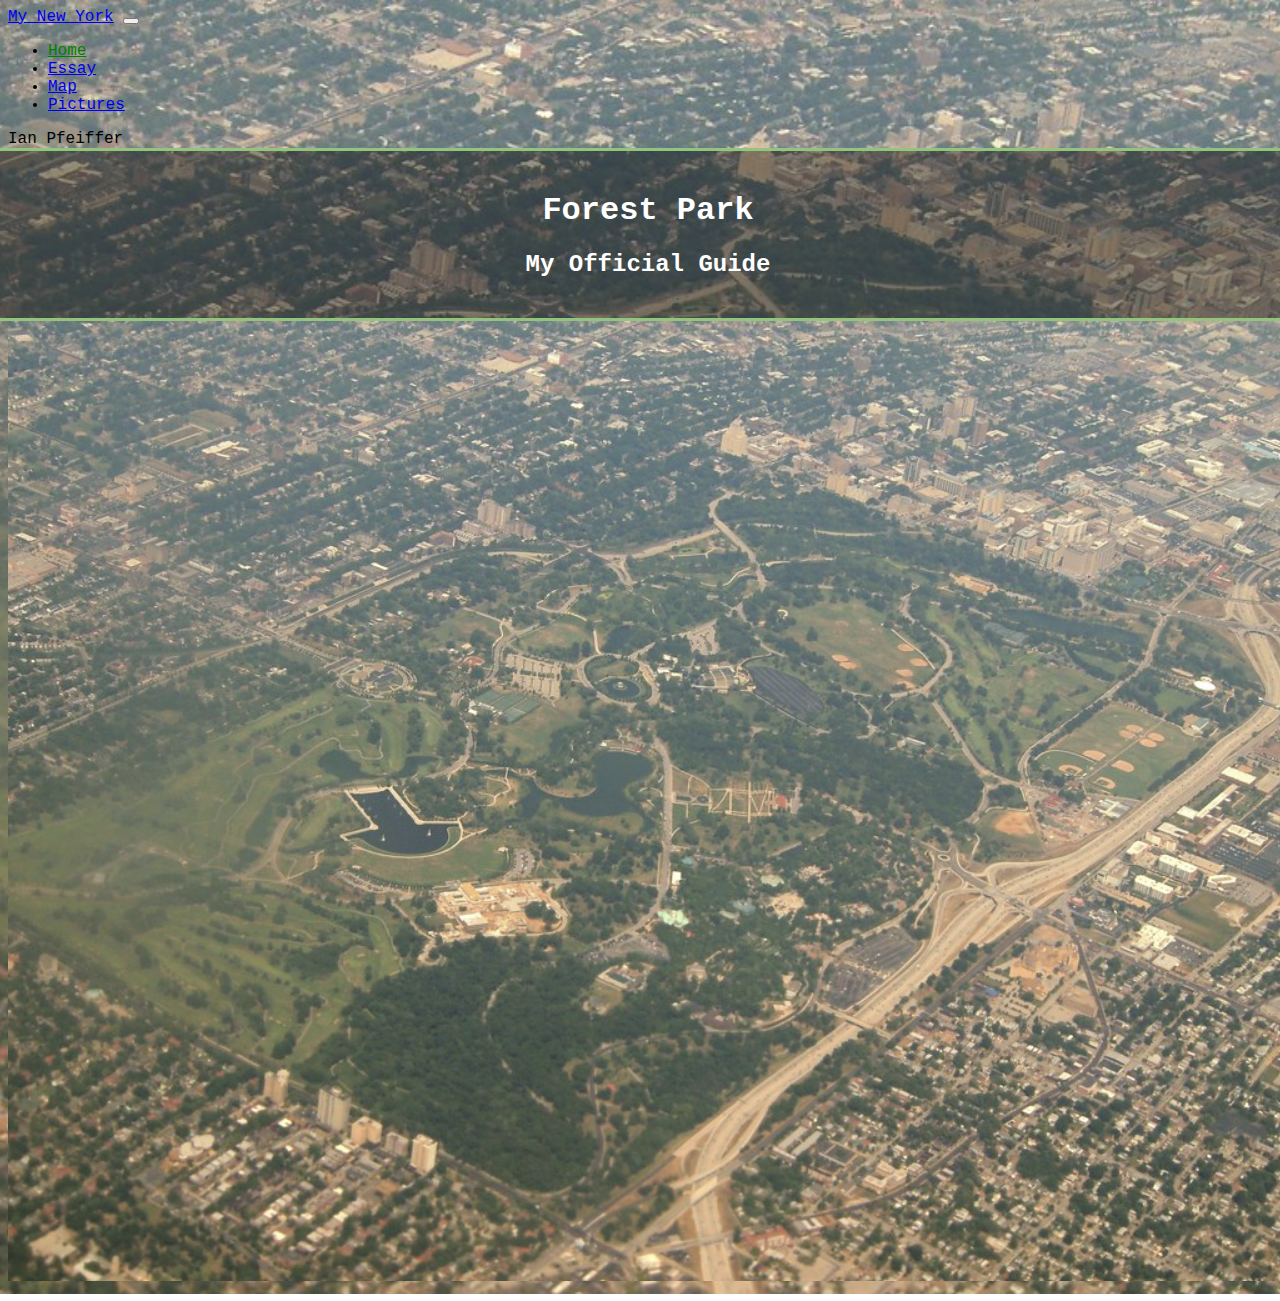
<file: LeDankIan.github.io/homepage/index.html>
<!DOCTYPE html>

<html>
  <head>
    <link rel="stylesheet" href="https://cdn.jsdelivr.net/npm/bootstrap@4.5.3/dist/css/bootstrap.min.css" integrity="sha384-TX8t27EcRE3e/ihU7zmQxVncDAy5uIKz4rEkgIXeMed4M0jlfIDPvg6uqKI2xXr2" crossorigin="anonymous">
    <script src="https://code.jquery.com/jquery-3.5.1.slim.min.js" integrity="sha384-DfXdz2htPH0lsSSs5nCTpuj/zy4C+OGpamoFVy38MVBnE+IbbVYUew+OrCXaRkfj" crossorigin="anonymous"></script>
    <script src="https://cdn.jsdelivr.net/npm/bootstrap@4.5.3/dist/js/bootstrap.bundle.min.js" integrity="sha384-ho+j7jyWK8fNQe+A12Hb8AhRq26LrZ/JpcUGGOn+Y7RsweNrtN/tE3MoK7ZeZDyx" crossorigin="anonymous"></script>
    <link href="styles.css" rel="stylesheet">
    <title>Homepage</title>
    <style>
    </style>
    <nav class="navbar navbar-expand-lg navbar-light bg-light">
      <a class="navbar-brand" href="#">My New York</a>
      <button class="navbar-toggler" type="button" data-toggle="collapse" data-target="#navbarText" aria-controls="navbarText" aria-expanded="false" aria-label="Toggle navigation">
        <span class="navbar-toggler-icon"></span>
      </button>
      <div class="collapse navbar-collapse" id="navbarText">
        <ul class="navbar-nav mr-auto">
          <li class="nav-item active">
            <a class="current" href="index.html">Home</a>
          </li>
          <li class="nav-item">
            <a class="nav-link" href="Essay.html">Essay</a>
          </li>
          <li class="nav-item">
            <a class="nav-link" href="Map.html">Map</a>
          </li>
          <li class="nav-item">
            <a class="nav-link" href="Pictures.html">Pictures</a>
          </li>
        </ul>
        <span class="navbar-text">
          Ian Pfeiffer
        </span>
      </div>
    </nav>
  </head>
  <body class="index">
    <div id="cover-text">
      <h1>Forest Park</h1>
      <h2>My Official Guide</h2>
    </div>
    <img id="Park" src="parkview.jpg">
  </body>
</html>
</file>
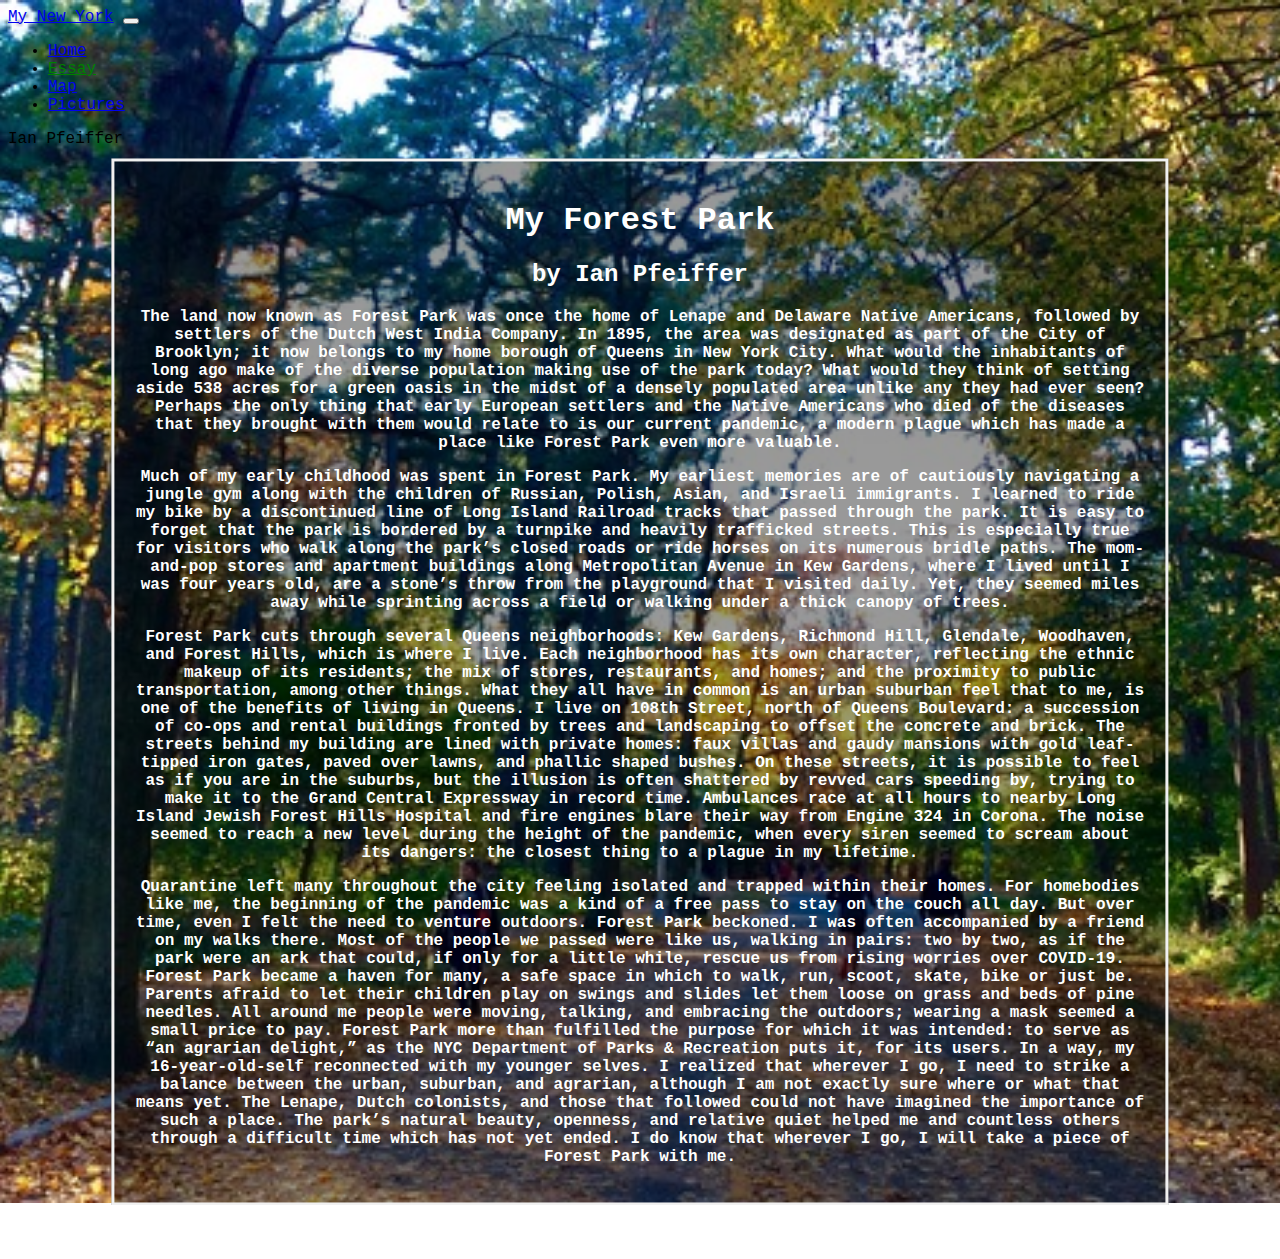
<file: LeDankIan.github.io/homepage/Essay.html>
<!DOCTYPE html>

<html>
  <head>
    <link rel="stylesheet" href="https://cdn.jsdelivr.net/npm/bootstrap@4.5.3/dist/css/bootstrap.min.css" integrity="sha384-TX8t27EcRE3e/ihU7zmQxVncDAy5uIKz4rEkgIXeMed4M0jlfIDPvg6uqKI2xXr2" crossorigin="anonymous">
    <script src="https://code.jquery.com/jquery-3.5.1.slim.min.js" integrity="sha384-DfXdz2htPH0lsSSs5nCTpuj/zy4C+OGpamoFVy38MVBnE+IbbVYUew+OrCXaRkfj" crossorigin="anonymous"></script>
    <script src="https://cdn.jsdelivr.net/npm/bootstrap@4.5.3/dist/js/bootstrap.bundle.min.js" integrity="sha384-ho+j7jyWK8fNQe+A12Hb8AhRq26LrZ/JpcUGGOn+Y7RsweNrtN/tE3MoK7ZeZDyx" crossorigin="anonymous"></script>
    <link href="styles.css" rel="stylesheet">
    <title>Essay</title>
    <style>
    </style>
    <nav class="navbar navbar-expand-lg navbar-light bg-light">
      <a class="navbar-brand" href="#">My New York</a>
      <button class="navbar-toggler" type="button" data-toggle="collapse" data-target="#navbarText" aria-controls="navbarText" aria-expanded="false" aria-label="Toggle navigation">
        <span class="navbar-toggler-icon"></span>
      </button>
      <div class="collapse navbar-collapse" id="navbarText">
        <ul class="navbar-nav mr-auto">
          <li class="nav-item active">
            <a class="nav-link" href="index.html">Home</a>
          </li>
          <li class="nav-item">
            <a class="current" href="Essay.html">Essay</a>
          </li>
          <li class="nav-item">
            <a class="nav-link" href="Map.html">Map</a>
          </li>
          <li class="nav-item">
            <a class="nav-link" href="Pictures.html">Pictures</a>
          </li>
        </ul>
        <span class="navbar-text">
          Ian Pfeiffer
        </span>
      </div>
    </nav>
  </head>
  <body class="Essay">
    <div class="essay-text">
      <h1>My Forest Park</h1>
      <h2>by Ian Pfeiffer</h2>
      <p>The land now known as Forest Park was once the home of Lenape and Delaware Native Americans, followed by settlers of the Dutch West India Company. In 1895, the area was designated as part of the City of Brooklyn; it now belongs to my home borough of Queens in New York City. What would the inhabitants of long ago make of the diverse population making use of the park today? What would they think of setting aside 538 acres for a green oasis in the midst of a densely populated area unlike any they had ever seen? Perhaps the only thing that early European settlers and the Native Americans who died of the diseases that they brought with them would relate to is our current pandemic, a modern plague which has made a place like Forest Park even more valuable. </p>
      <p>Much of my early childhood was spent in Forest Park. My earliest memories are of cautiously navigating a jungle gym along with the children of Russian, Polish, Asian, and Israeli immigrants. I learned to ride my bike by a discontinued line of Long Island Railroad tracks that passed through the park. It is easy to forget that the park is bordered by a turnpike and heavily trafficked streets. This is especially true for visitors who walk along the park’s closed roads or ride horses on its numerous bridle paths. The mom-and-pop stores and apartment buildings along Metropolitan Avenue in Kew Gardens, where I lived until I was four years old, are a stone’s throw from the playground that I visited daily. Yet, they seemed miles away while sprinting across a field or walking under a thick canopy of trees. </p>
      <p>Forest Park cuts through several Queens neighborhoods: Kew Gardens, Richmond Hill, Glendale, Woodhaven, and Forest Hills, which is where I live. Each neighborhood has its own character, reflecting the ethnic makeup of its residents; the mix of stores, restaurants, and homes; and the proximity to public transportation, among other things. What they all have in common is an urban suburban feel that to me, is one of the benefits of living in Queens. I live on 108th Street, north of Queens Boulevard: a succession of co-ops and rental buildings fronted by trees and landscaping to offset the concrete and brick. The streets behind my building are lined with private homes: faux villas and gaudy mansions with gold leaf-tipped iron gates, paved over lawns, and phallic shaped bushes. On these streets, it is possible to feel as if you are in the suburbs, but the illusion is often shattered by revved cars speeding by, trying to make it to the Grand Central Expressway in record time. Ambulances race at all hours to nearby Long Island Jewish Forest Hills Hospital and fire engines blare their way from Engine 324 in Corona. The noise seemed to reach a new level during the height of the pandemic, when every siren seemed to scream about its dangers: the closest thing to a plague in my lifetime. </p>
      <p>Quarantine left many throughout the city feeling isolated and trapped within their homes. For homebodies like me, the beginning of the pandemic was a kind of a free pass to stay on the couch all day. But over time, even I felt the need to venture outdoors. Forest Park beckoned. I was often accompanied by a friend on my walks there. Most of the people we passed were like us, walking in pairs: two by two, as if the park were an ark that could, if only for a little while, rescue us from rising worries over COVID-19. Forest Park became a haven for many, a safe space in which to walk, run, scoot, skate, bike or just be. Parents afraid to let their children play on swings and slides let them loose on grass and beds of pine needles. All around me people were moving, talking, and embracing the outdoors; wearing a mask seemed a small price to pay. Forest Park more than fulfilled the purpose for which it was intended: to serve as “an agrarian delight,” as the NYC Department of Parks & Recreation puts it, for its users. In a way, my 16-year-old-self reconnected with my younger selves. I realized that wherever I go, I need to strike a balance between the urban, suburban, and agrarian, although I am not exactly sure where or what that means yet. The Lenape, Dutch colonists, and those that followed could not have imagined the importance of such a place. The park’s natural beauty, openness, and relative quiet helped me and countless others through a difficult time which has not yet ended. I do know that wherever I go, I will take a piece of Forest Park with me.</p>
    </div>
  </body>
</html>
</file>
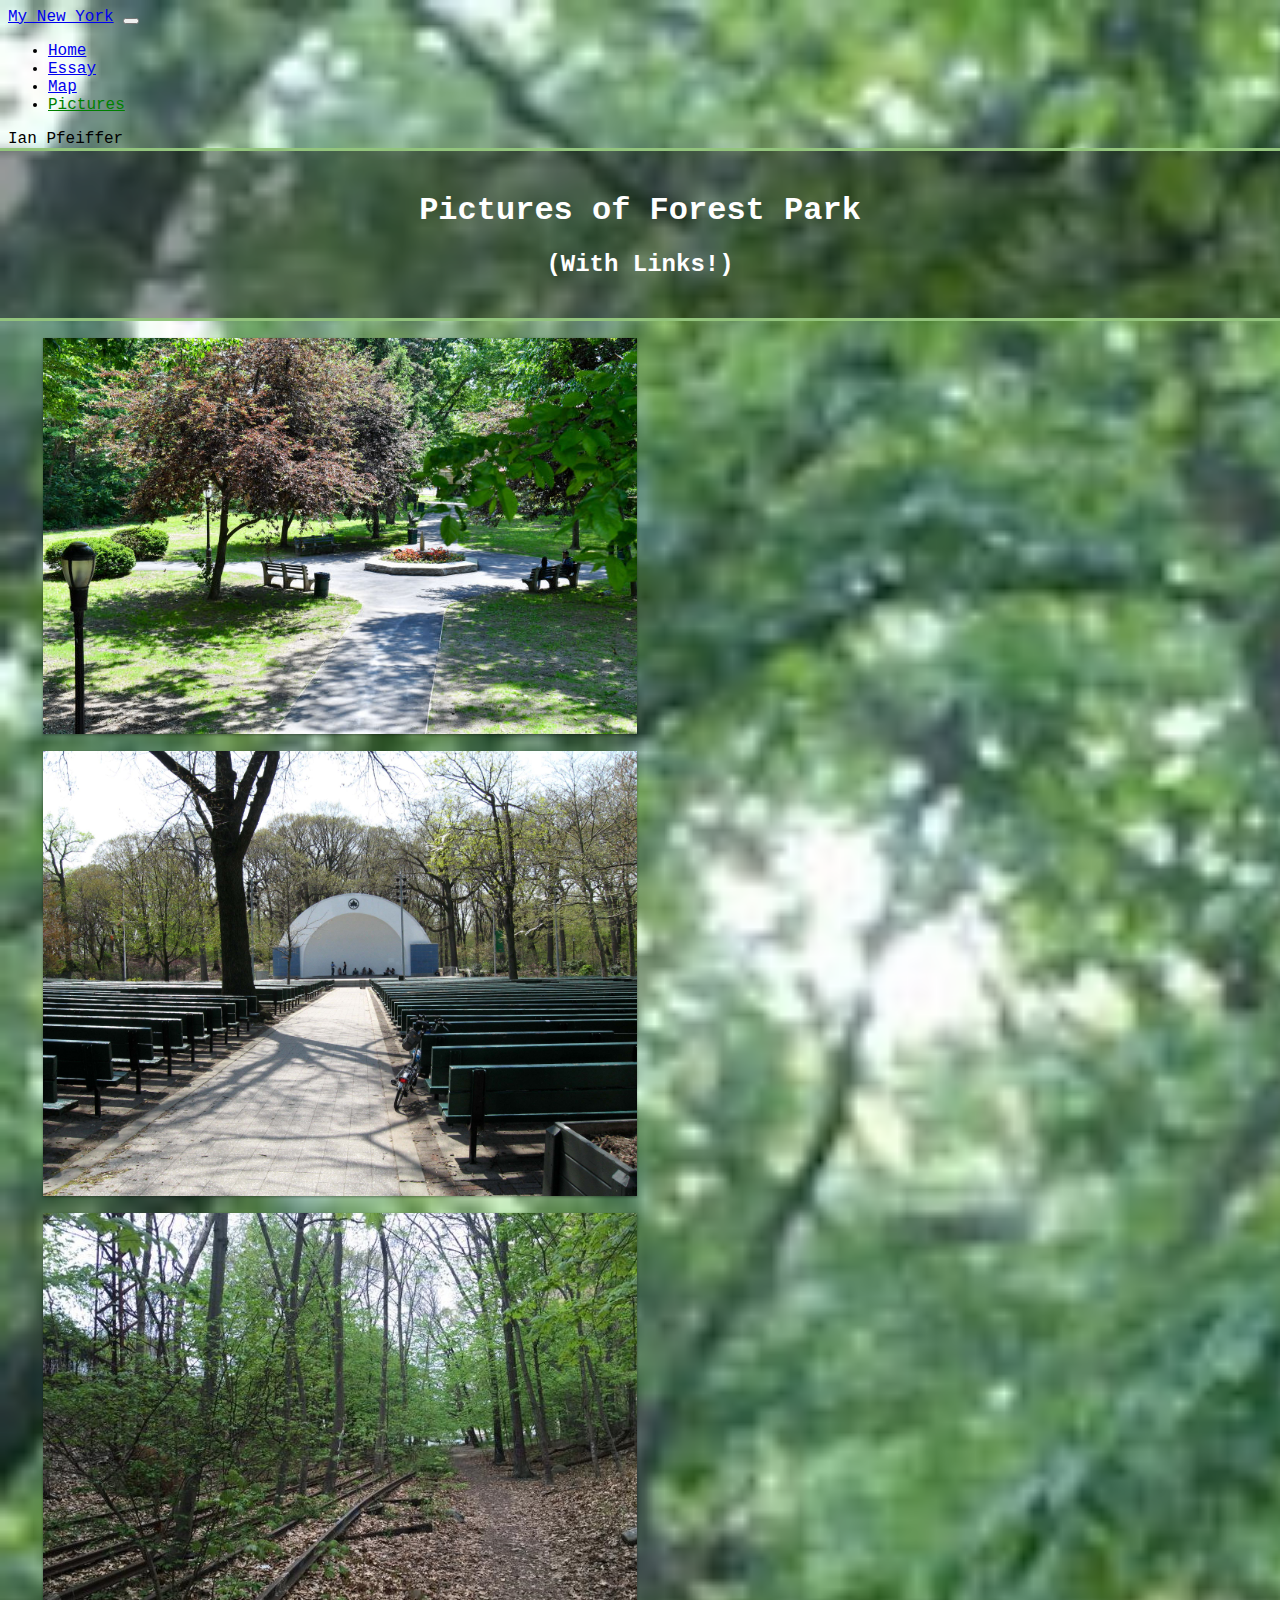
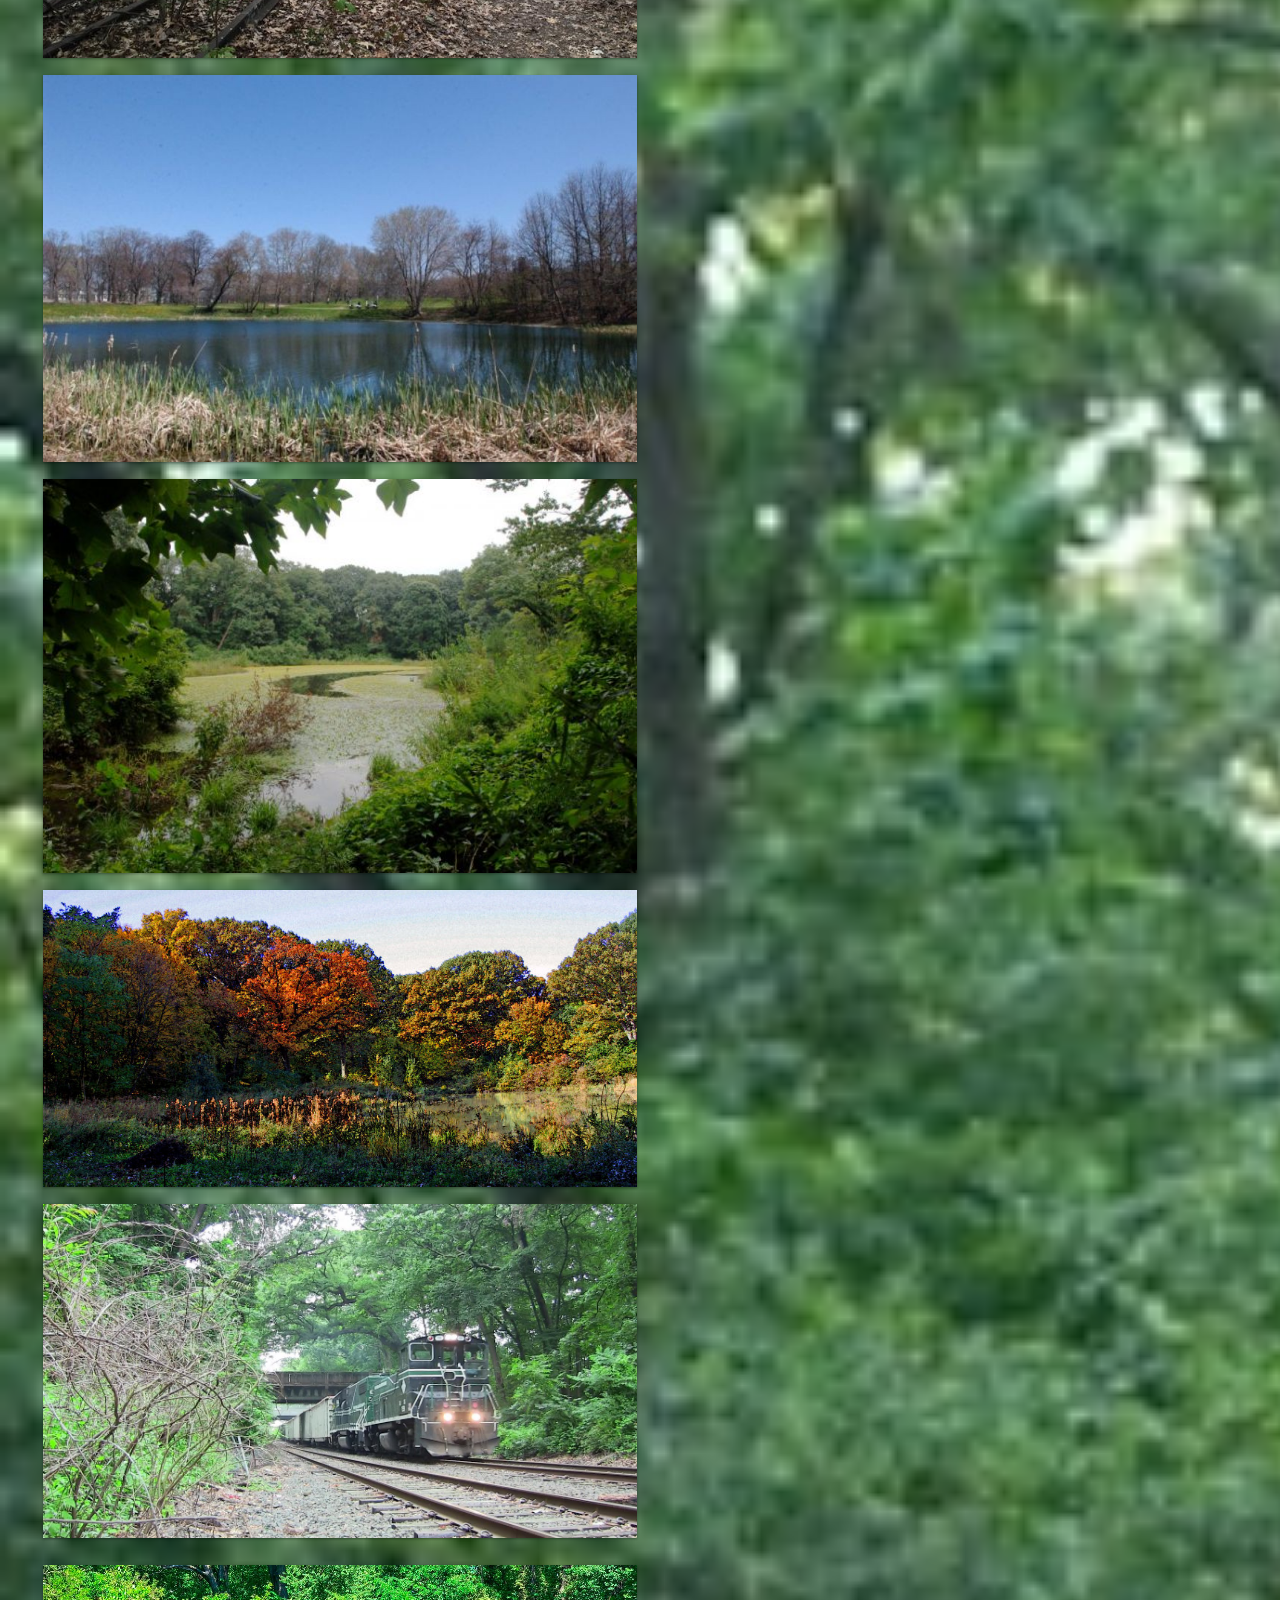
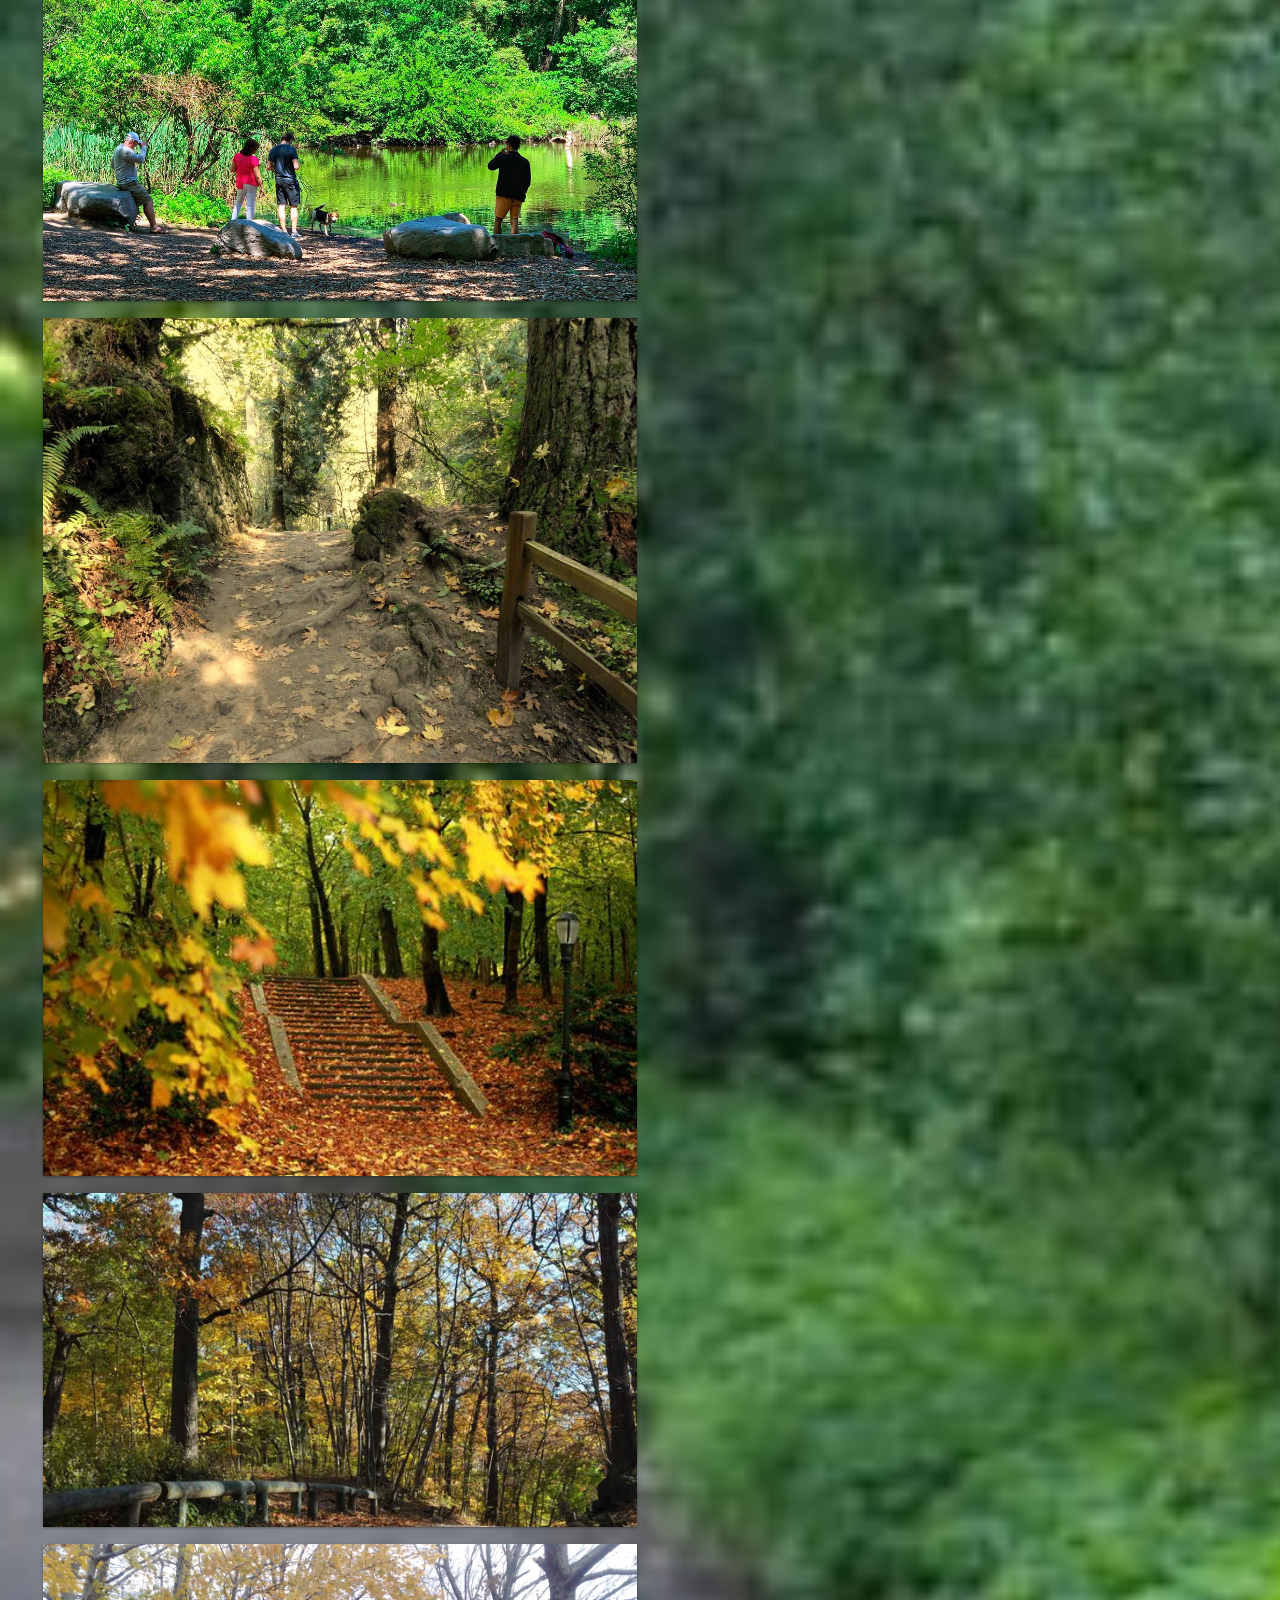
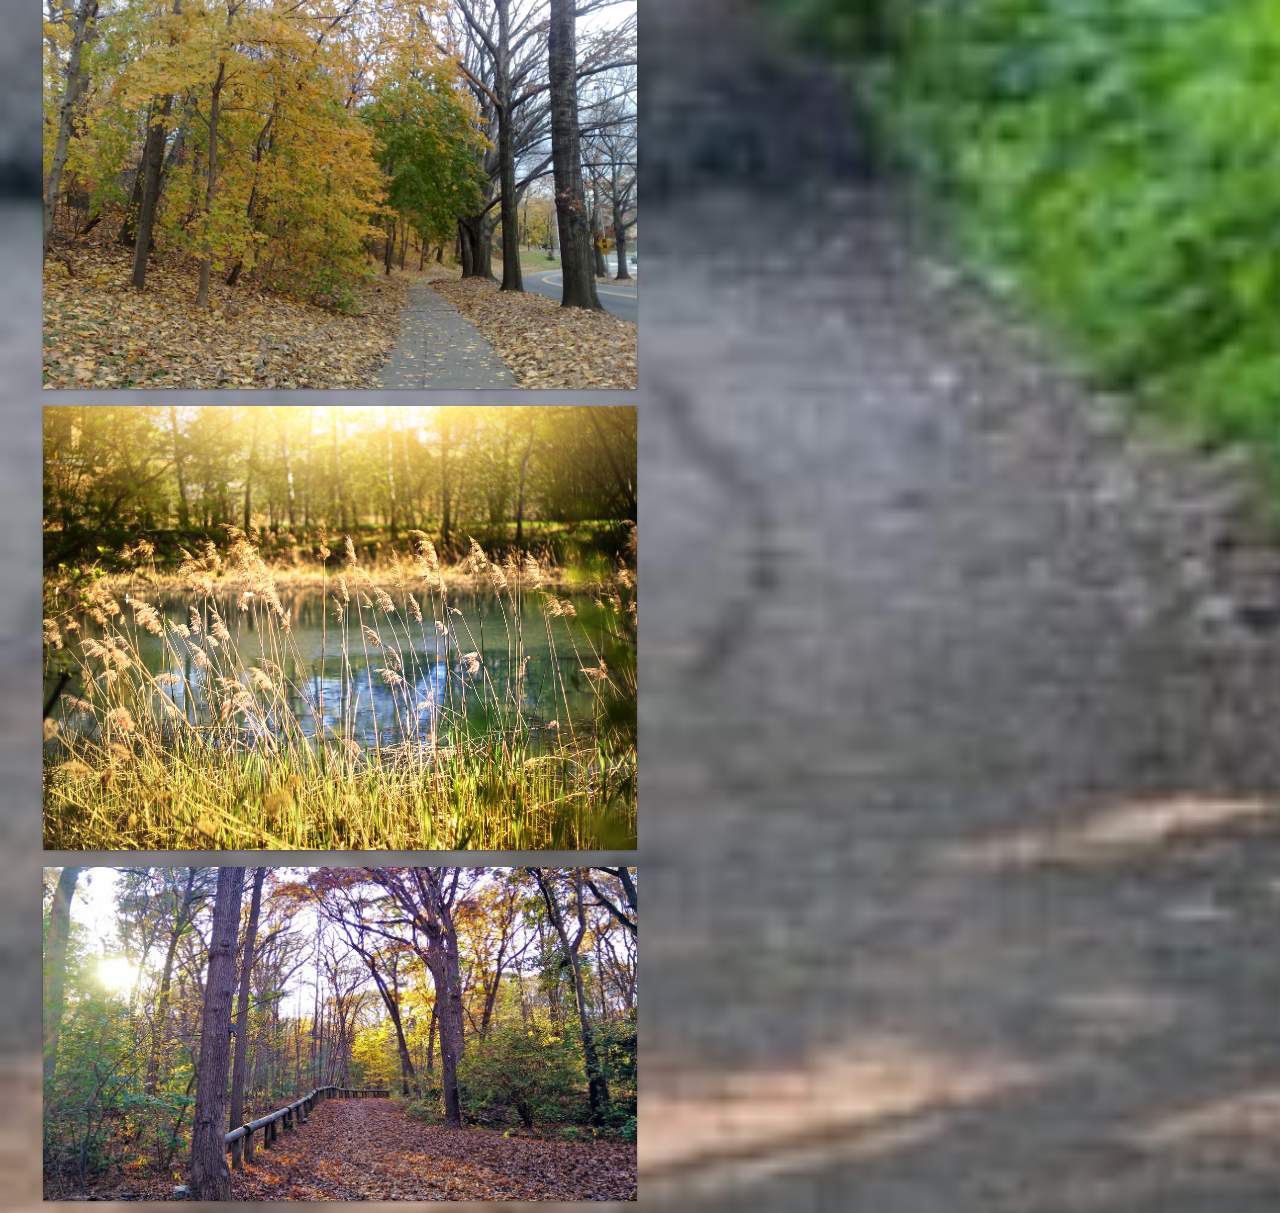
<file: LeDankIan.github.io/homepage/Pictures.html>
<!DOCTYPE html>

<html>
  <head>
    <link rel="stylesheet" href="https://cdn.jsdelivr.net/npm/bootstrap@4.5.3/dist/css/bootstrap.min.css" integrity="sha384-TX8t27EcRE3e/ihU7zmQxVncDAy5uIKz4rEkgIXeMed4M0jlfIDPvg6uqKI2xXr2" crossorigin="anonymous">
    <script src="https://code.jquery.com/jquery-3.5.1.slim.min.js" integrity="sha384-DfXdz2htPH0lsSSs5nCTpuj/zy4C+OGpamoFVy38MVBnE+IbbVYUew+OrCXaRkfj" crossorigin="anonymous"></script>
    <script src="https://cdn.jsdelivr.net/npm/bootstrap@4.5.3/dist/js/bootstrap.bundle.min.js" integrity="sha384-ho+j7jyWK8fNQe+A12Hb8AhRq26LrZ/JpcUGGOn+Y7RsweNrtN/tE3MoK7ZeZDyx" crossorigin="anonymous"></script>
    <link href="styles.css" rel="stylesheet">
    <title>Pictures</title>
    <style>
    </style>
    <nav class="navbar navbar-expand-lg navbar-light bg-light">
      <a class="navbar-brand" href="#">My New York</a>
      <button class="navbar-toggler" type="button" data-toggle="collapse" data-target="#navbarText" aria-controls="navbarText" aria-expanded="false" aria-label="Toggle navigation">
        <span class="navbar-toggler-icon"></span>
      </button>
      <div class="collapse navbar-collapse" id="navbarText">
        <ul class="navbar-nav mr-auto">
          <li class="nav-item active">
            <a class="nav-link" href="index.html">Home</a>
          </li>
          <li class="nav-item">
            <a class="nav-link" href="Essay.html">Essay</a>
          </li>
          <li class="nav-item">
            <a class="nav-link" href="Map.html">Map</a>
          </li>
          <li class="nav-item">
            <a class="current" href="Pictures.html">Pictures</a>
          </li>
        </ul>
        <span class="navbar-text">
          Ian Pfeiffer
        </span>
      </div>
    </nav>
  </head>
  <body class="Pictures">
    <div class="pics-title">
    <h1>Pictures of Forest Park</h1>
    <h2>(With Links!)</h2>
    </div>
    <div class="row"> 
      <div class="column">
        <a href="https://ny.curbed.com/maps/best-birding-nyc-central-park-prospect-park/forest-park"> 
          <img class="lbox" src="park1.jpg" style="width:100%">
        </a>
        <a href="https://www.google.com/maps/place/George+Seuffert,+Sr.+Bandshell/@40.6983006,-73.858587,155m/data=!3m1!1e3!4m5!3m4!1s0x89c25e09e883225d:0x279ff9d184f3e746!8m2!3d40.6983523!4d-73.8582545"> 
          <img class="lbox" src="park2.jpg" style="width:100%">
        </a>
        <a href="https://untappedcities.com/2016/02/29/12-lost-nyc-rail-lines/12/"> 
          <img class="lbox" src="park3.jpg" style="width:100%">
        </a>
        <a href="https://www.nycgovparks.org/park-features/hiking/forest-park#map"> 
          <img class="lbox" src="park4.jpg" style="width:100%">
        </a>
        <a href="https://goo.gl/maps/n7unUrWpzGQGk4hX6"> 
          <img class="lbox" src="park5.jpg" style="width:100%">
        </a>
        <a href="https://www.pbase.com/image/118701257"> 
          <img class="lbox" src="park6.jpg" style="width:100%">
        </a>
        <a href="https://www.youtube.com/watch?v=y-AxXzWuiRA&ab_channel=GGPhotography"> 
          <img class="lbox" src="park7.jpg" style="width:100%">
        </a>
      </div>
      <div class="column">
        <a href="https://www.qchron.com/editions/queenswide/once-a-pond-a-time-in-forest-park/article_05678c34-deee-5fd1-96ca-a3b031f97dcb.html"> 
          <img class="rbox" src="park8.jpg" style="width:100%">
        </a>
        <a href="https://trip101.com/article/best-things-to-do-forest-hills-ny"> 
          <img class="rbox" src="park9.jpg" style="width:100%">
        </a>
        <a href="https://www.pinterest.de/pin/314477986457561107/"> 
          <img class="rbox" src="park10.jpg" style="width:100%">
        </a>
        <a href="https://www.nycgovparks.org/highlights/places-to-go/hiking/fall"> 
          <img class="rbox" src="park11.jpg" style="width:100%">
        </a>
        <a href="https://en.wikipedia.org/wiki/Woodhaven,_Queens"> 
          <img class="rbox" src="park12.jpg" style="width:100%">
        </a>
        <a href="https://www.stellarmanagement.com/blog/queens/hiking-in-nyc-forest-park-queens"> 
          <img class="rbox" src="park13.jpg" style="width:100%">
        </a>
        <a href="https://www.tclf.org/landscapes/forest-park-ny"> 
          <img class="rbox" src="park14.jpg" style="width:100%">
        </a>
      </div>  
    </div>
  </body>
</html>
</file>
<file: LeDankIan.github.io/homepage/styles.css>
/*All*/
body {
    font-family: 'Roboto Mono', monospace;
    background-position: center;
    background-repeat: no-repeat;
    background-size: cover;
}
.current {
    color: green;
}
/*Index*/
.index {
    background-image: url("parkview.jpg");
    width: 100%;
}
#Park {
    width: 100%;
}
#cover-text {
    background-color: rgb(0,0,0); /* Fallback color */
    background-color: rgba(0,0,0, 0.4); /* Black w/opacity/see-through */
    color: white;
    font-weight: bold;
    border: 3px solid #93C47D;
    position: relative;
    top: 50%;
    left: 50%;
    transform: translate(-50%, 0%);
    z-index: 2;
    width: 100%;
    padding: 20px;
    text-align: center;
}
/*Essay*/
.Essay {
    background-image: url("forestpark.jpg");
    height: 100%;
}
.essay-text {
    background-color: rgb(0,0,0);
    background-color: rgba(0,0,0, 0.4);
    color: white;
    font-weight: bold;
    border: 3px solid #f1f1f1;
    position: relative;
    top: 50%;
    left: 50%;
    transform: translate(-50%, 1%);
    z-index: 2;
    width: 80%;
    padding: 20px;
    text-align: center;
}
/*Map*/
.Map {
    background-image: url("leavesback.jpg");
    text-align: center;
    background-color: #E69138;
}
#map-text {
    background-color: rgb(0,0,0);
    background-color: rgba(0,0,0, 0.4);
    color: orange;
    font-weight: bold;
    border: 3px solid red;
    position: relative;
    top: 50%;
    left: 50%;
    transform: translate(-50%, 5%);
    z-index: 2;
    width: 50%;
    padding: 20px;
    text-align: center;
}
/*Pictures*/
.Pictures {
    background-image: url("parkback.jpg");
    box-sizing: border-box;
}
.pics-title {
    background-color: rgb(0,0,0);
    background-color: rgba(0,0,0, 0.4);
    color: white;
    font-weight: bold;
    border: 3px solid #93C47D;
    position: relative;
    top: 50%;
    left: 50%;
    transform: translate(-50%, 0%);
    z-index: 2;
    width: 100%;
    padding: 20px;
    text-align: center;
}
/*Animations*/
.lbox, .rbox {
    background: green;
    box-shadow: 0 1px 3px rgba(0,0,0,0.12), 0 1px 2px rgba(0,0,0,0.24);
    transition: all 0.3s cubic-bezier(.25,.8,.25,1);
}
.lbox:hover {
    border-top-left-radius: 10px;
    border-bottom-left-radius: 10px;
    animation-name: animL;
    animation-duration: 0.25s;
    border-left: 8px solid green;
    box-shadow: 0 14px 28px rgba(0,0,0,0.25), 0 10px 10px rgba(0,0,0,0.22);
}
@keyframes animL {
    0%   {border-left: 2px solid #93C47D;}
    25%  {border-left: 3px solid #6AA84F;}
}
.rbox:hover {
    border-top-right-radius: 10px;
    border-bottom-right-radius: 10px;
    animation-name: animR;
    animation-duration: 0.25s;
    border-right: 8px solid green;
    box-shadow: 0 14px 28px rgba(0,0,0,0.25), 0 10px 10px rgba(0,0,0,0.22);
}
@keyframes animR {
    0%   {border-right: 2px solid #93C47D;}
    25%  {border-right: 3px solid #6AA84F;}
}
/*Create two equal columns that float next to each other*/
.column {
    float: left;
    width: 47%;
    padding: 5px;
    margin-left: 30px;
}
.column img {
    margin-top: 12px;
}
.row:after {
    content: "";
    display: table;
    clear: both;
}
</file>
